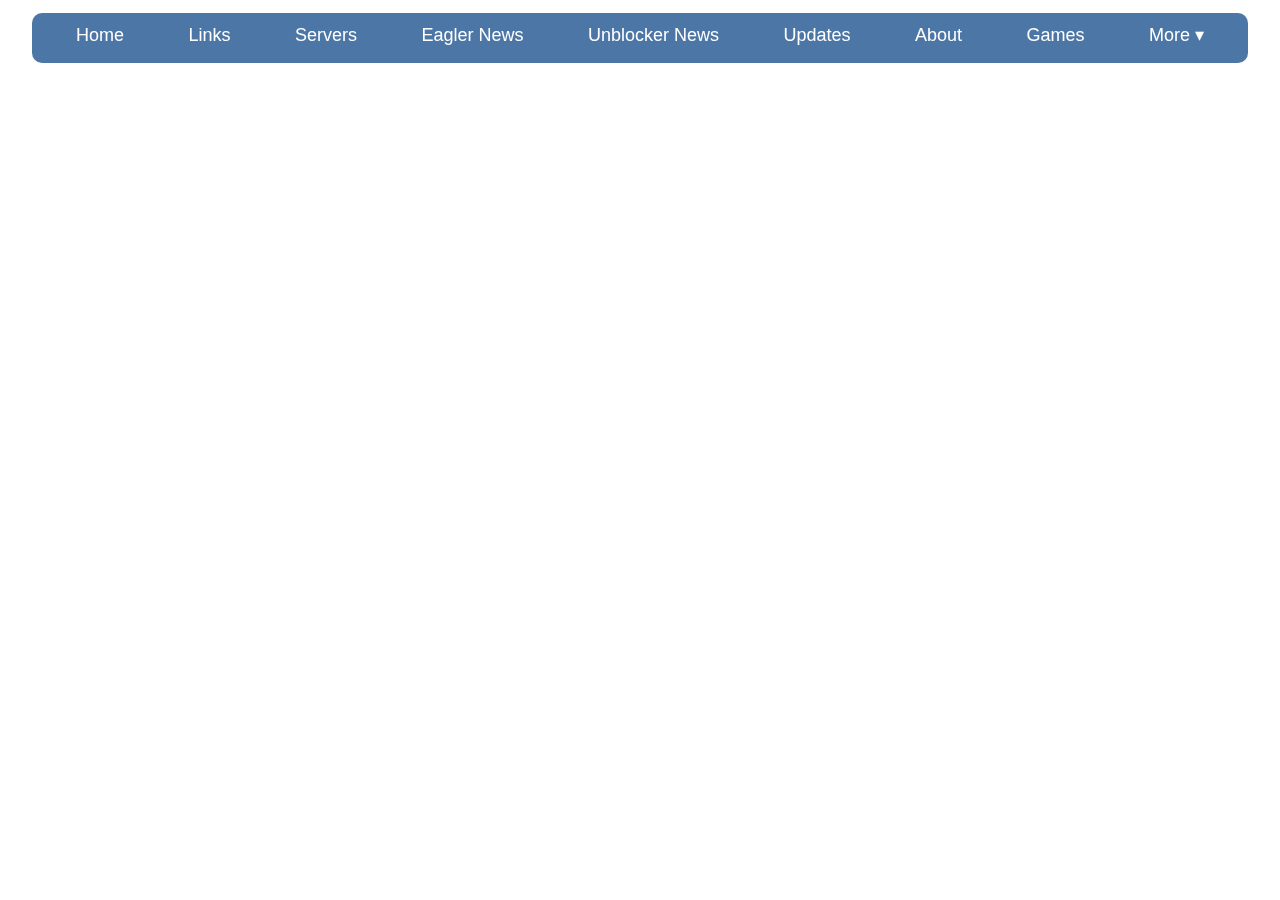
<file: about.html>
<!DOCTYPE html>
<html lang="en">
<head>
    <meta charset="UTF-8">
    <meta name="viewport" content="width=device-width, initial-scale=1.0">
    <title>Untitled Document</title>
    <link rel="stylesheet" href="styles.css">
    <script defer src="script.js"></script>
</head>
<body>

    <nav>
  <ul>
    <li><a href="index.html">Home</a></li>
    <li><a href="links.html">Links</a></li>
    <li><a href="servers.html">Servers</a></li>
    <li><a href="eaglernews.html">Eagler News</a></li>
    <li><a href="unblockernews.html">Unblocker News</a></li>
    <li><a href="updates.html">Updates</a></li>
    <li><a href="about.html">About</a></li>
    <li><a href="games.html">Games</a></li>  
    <li class="dropdown">
      <a href="#" id="more-toggle">More ▾</a>
      <ul class="dropdown-content" id="dropdown-menu">
        <li><a href="calc.html">Calculator</a></li>
        <li><a href="credits.html">Credits</a></li>
      </ul>
    </li>
  </ul>
</nav>

    <h2>About</h2>
    <p>This site was made by Astral Community</p>
    <p>Astral is a unblocked game website</p>
    
    
    <h4>Go to the Credits page for more information</h4>
    
</body>
</html>
</file>
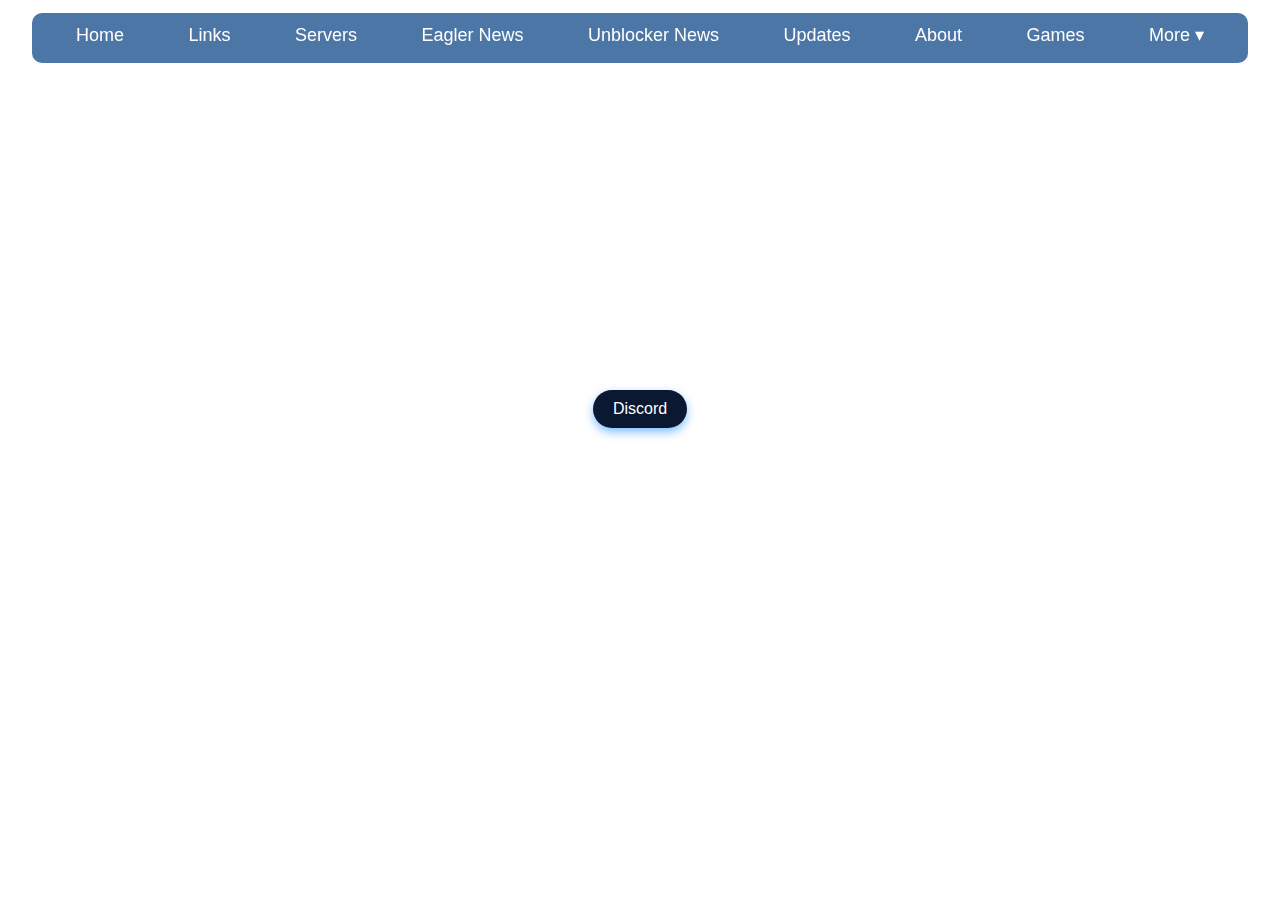
<file: credits.html>
<!DOCTYPE html>
<html lang="en">
<head>
    <meta charset="UTF-8">
    <meta name="viewport" content="width=device-width, initial-scale=1.0">
    <title>Untitled Document</title>
    <link rel="stylesheet" href="styles.css">
    <script defer src="script.js"></script>
    <link rel="icon" type="image/png" href="logo.png">
</head>
<body>
    <h1>Credits</h1>
    <p>For the space background images: https://wallpapers.com/4k-space</p>
    <p>Coders: Whitehawk1000, swiftquietkid, NuggetManDenni, and aqu3x</p>
    <p>emotional support guy: allinpurp(top seller/noob)</p>
    <button href="https://discord.gg/fY32aq8e/">Discord</button>  
    <nav>
  <ul>
    <li><a href="index.html">Home</a></li>
    <li><a href="links.html">Links</a></li>
    <li><a href="servers.html">Servers</a></li>
    <li><a href="eaglernews.html">Eagler News</a></li>
    <li><a href="unblockernews.html">Unblocker News</a></li>
    <li><a href="updates.html">Updates</a></li>
    <li><a href="about.html">About</a></li>
    <li><a href="games.html">Games</a></li> 
    <li class="dropdown">
      <a href="#" id="more-toggle">More ▾</a>
      <ul class="dropdown-content" id="dropdown-menu">
        <li><a href="calc.html">Calculator</a></li>
        <li><a href="credits.html">Credits</a></li>>   
      </ul>
    </li>
  </ul>
</nav>
</file>
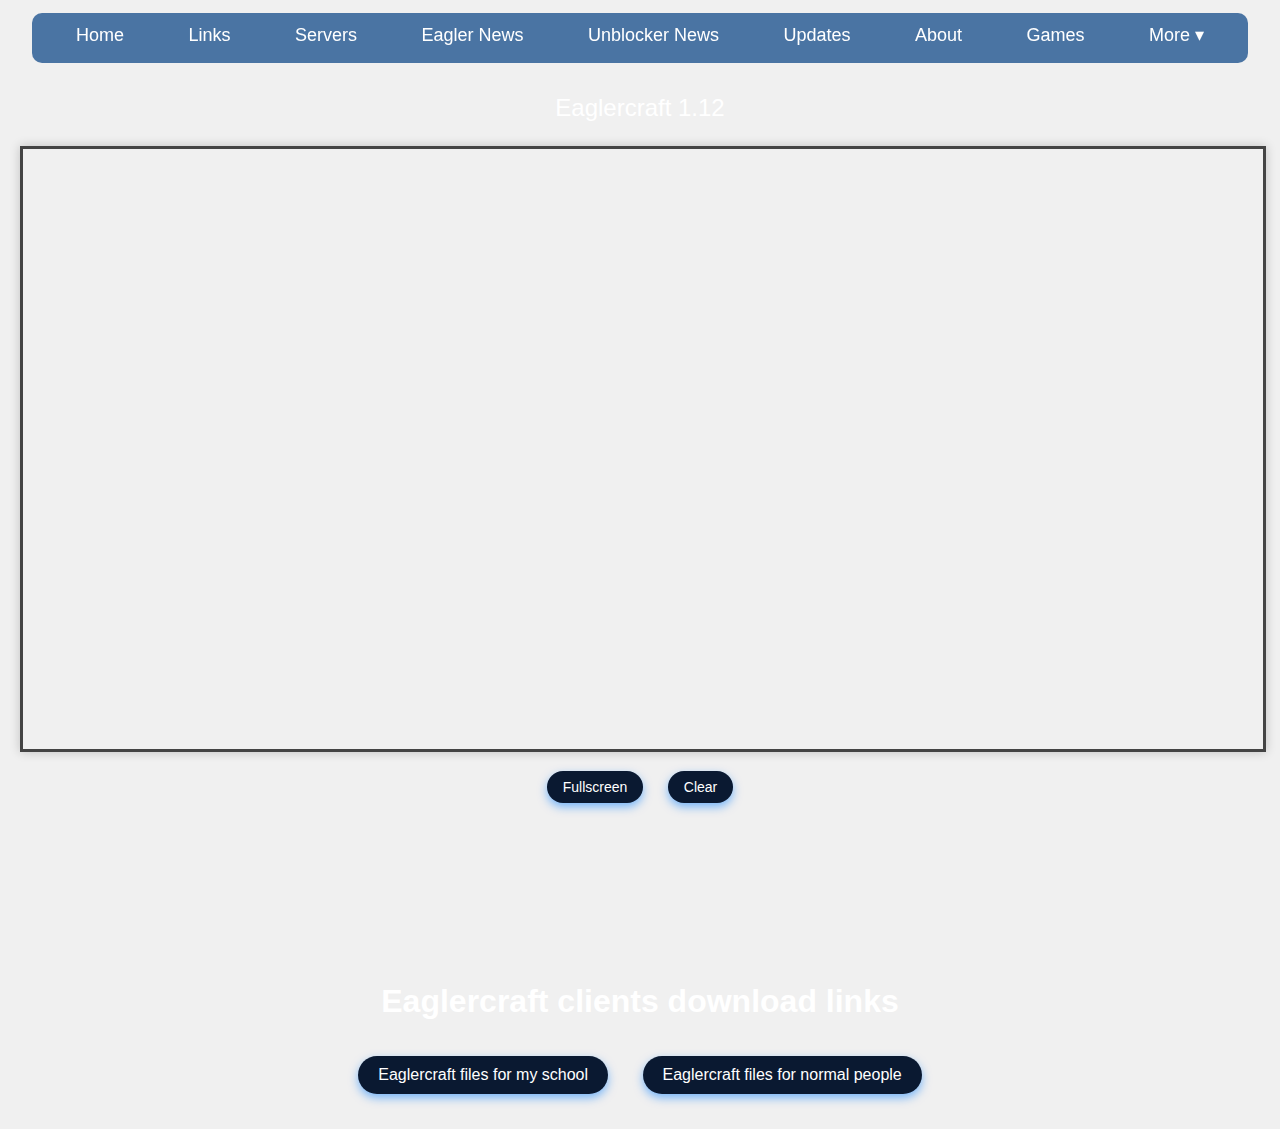
<file: eaglercraft.html>
<!DOCTYPE html>
<html lang="en">
<head>
    <meta charset="UTF-8">
    <meta name="viewport" content="width=device-width, initial-scale=1.0">
    <title>Untitled Document</title>
    <link rel="stylesheet" href="styles.css">
    <script defer src="script.js"></script>
    <link rel="icon" type="image/png" href="logo.png">
</head>
<body>

    <nav>
  <ul>
    <li><a href="index.html">Home</a></li>
    <li><a href="links.html">Links</a></li>
    <li><a href="servers.html">Servers</a></li>
    <li><a href="eaglernews.html">Eagler News</a></li>
    <li><a href="unblockernews.html">Unblocker News</a></li>
    <li><a href="updates.html">Updates</a></li>
    <li><a href="about.html">About</a></li>
    <li><a href="games.html">Games</a></li> 
    <li class="dropdown">
      <a href="#" id="more-toggle">More ▾</a>
      <ul class="dropdown-content" id="dropdown-menu">
        <li><a href="calc.html">Calc</a></li>
        <li><a href="credits.html">Credits</a></li>
      </ul>
    </li>
  </ul>
</nav>

<p style="font-size: 24px;">Eaglercraft 1.12</p>

<html>
<head>
  <style>
    body {
      font-family: sans-serif;
      margin: 20px;
      background: #f0f0f0;
    }
    #viewer {
      width: 100%;
      height: 600px;
      border: 3px solid #444;
      box-shadow: 0 0 10px rgba(0,0,0,0.2);
    }
    #controls {
      margin-top: 15px;
      text-align: center;
    }
    button {
      padding: 8px 16px;
      margin: 0 10px;
      font-size: 14px;
      cursor: pointer;
    }
  </style>
</head>
<body>

  <iframe id="viewer" src="https://eaglercraft12.netlify.app" allowfullscreen></iframe>

  <div id="controls">
    <button onclick="fullscreenIframe()">Fullscreen</button>
    <button onclick="clearIframe()">Clear</button>
  </div>

  <script>
    function fullscreenIframe() {
      const iframe = document.getElementById('viewer');
      if (iframe.requestFullscreen) {
        iframe.requestFullscreen();
      } else if (iframe.webkitRequestFullscreen) {
        iframe.webkitRequestFullscreen();
      } else if (iframe.mozRequestFullScreen) {
        iframe.mozRequestFullScreen();
      } else {
        alert('Fullscreen not supported');
      }
    }

    function clearIframe() {
      document.getElementById('viewer').src = '';
    }
  </script>


<h1>Eaglercraft clients download links</h1>
    
 <a href="https://drive.google.com/drive/folders/12v_wpBZe_GN1qd9xtP6K8GWQUhOb3uF8?usp=sharing" class="space-button">Eaglercraft files for my school</a>
 <a href="https://drive.google.com/drive/folders/1j30N6ApaoIeV2WBR0XDrn0AvA-zzDTiu?usp=sharing" class="space-button">Eaglercraft files for normal people</a>
    
</body>
</html>
</file>
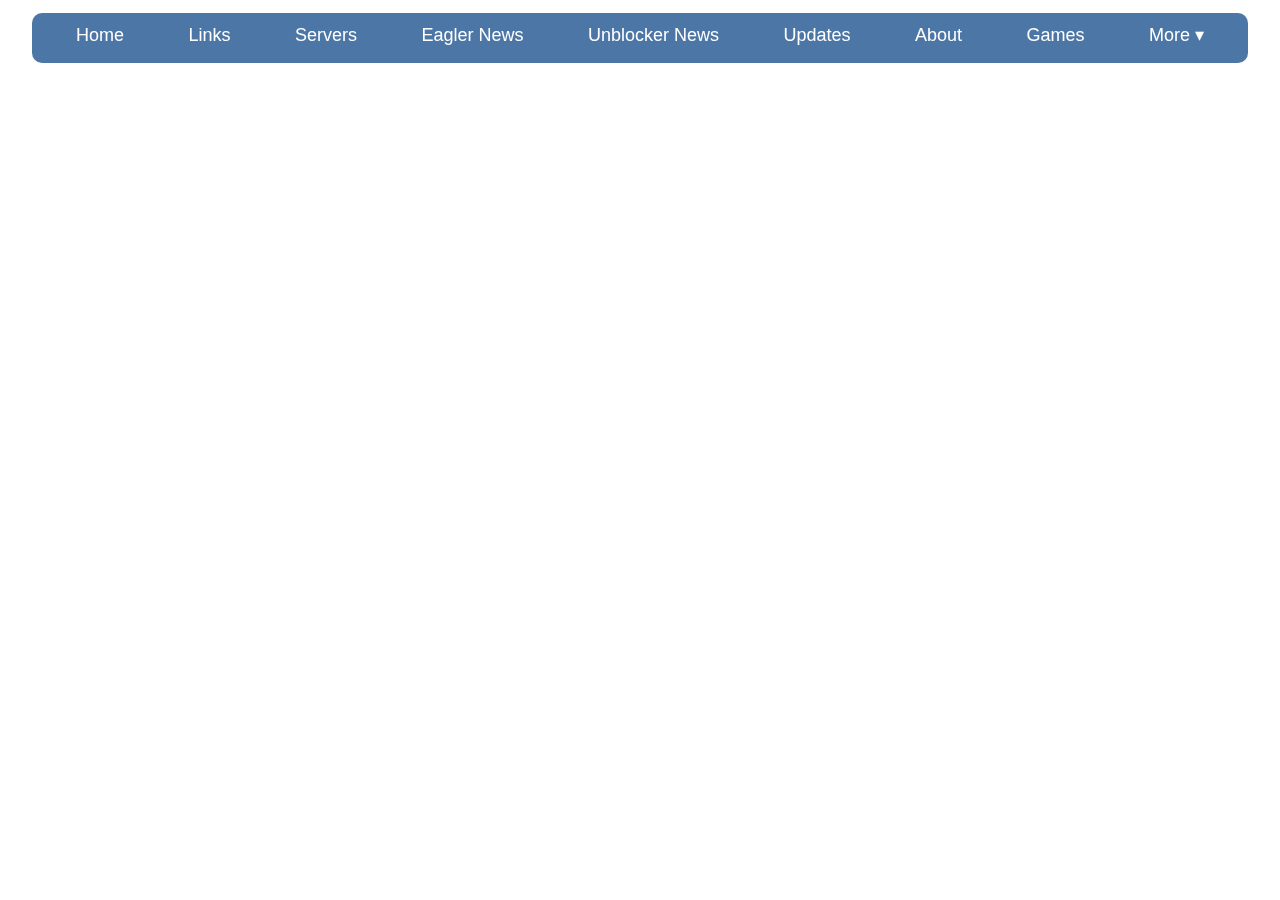
<file: eaglernews.html>
<!DOCTYPE html>
<html lang="en">
<head>
    <meta charset="UTF-8">
    <meta name="viewport" content="width=device-width, initial-scale=1.0">
    <title>Untitled Document</title>
    <link rel="stylesheet" href="styles.css">
    <script defer src="script.js"></script>
</head>
<body>

    <nav>
  <ul>
    <li><a href="index.html">Home</a></li>
    <li><a href="links.html">Links</a></li>
    <li><a href="servers.html">Servers</a></li>
    <li><a href="eaglernews.html">Eagler News</a></li>
    <li><a href="unblockernews.html">Unblocker News</a></li>
    <li><a href="updates.html">Updates</a></li>
    <li><a href="about.html">About</a></li>
    <li><a href="games.html">Games</a></li> 
    <li class="dropdown">
      <a href="#" id="more-toggle">More ▾</a>
      <ul class="dropdown-content" id="dropdown-menu">
        <li><a href="calc.html">Calculator</a></li>
        <li><a href="credits.html">Credits</a></li>
      </ul>
    </li>
  </ul>
</nav>

    <h1>Ealger News</h1>
    <p>Stay updated with the latest Ealger news here.</p>
    <h3>EalgerCraftX 1.12 is HERE!!!</h3>

</body>
</html>
</file>
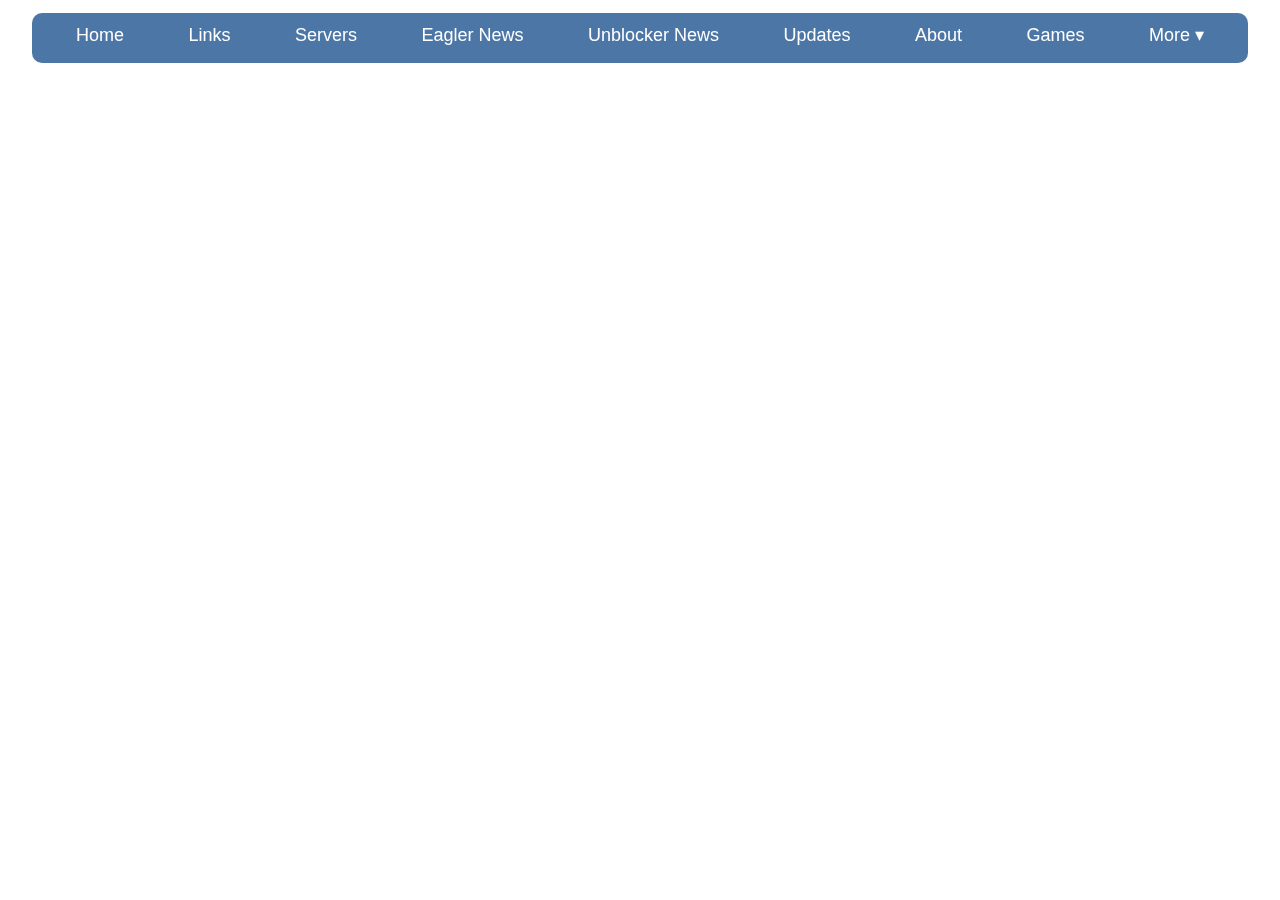
<file: info.html>
<!DOCTYPE html>
<html lang="en">
<head>
    <meta charset="UTF-8">
    <meta name="viewport" content="width=device-width, initial-scale=1.0">
    <title>Untitled Document</title>
    <link rel="stylesheet" href="styles.css">
    <script defer src="script.js"></script>
</head>
<body>

    <nav>
  <ul>
    <li><a href="index.html">Home</a></li>
    <li><a href="links.html">Links</a></li>
    <li><a href="servers.html">Servers</a></li>
    <li><a href="Eaglernews.html">Eagler News</a></li>
    <li><a href="unblockernews.html">Unblocker News</a></li>
    <li><a href="updates.html">Updates</a></li>
    <li><a href="about.html">About</a></li>
    <li><a href="games.html">Games</a></li>  
    <li class="dropdown">
      <a href="#" id="more-toggle">More ▾</a>
      <ul class="dropdown-content" id="dropdown-menu">
        <li><a href="calc.html">Calculator</a></li>
        <li><a href="credits.html">Credits</a></li>
      </ul>
    </li>
  </ul>
</nav>

    <h2>Info</h2>
   <p>This page holds the key to playing Roblox</p>
    <p>The reason for some schools of why roblox is so hard to get is usually they block or use some sort of internet that doesn't allow you play to Roblox</p>
    <p>A good way to counter this as many school's have staff wifi or guest wifi which don't have the same settings as others, for example we will use Chromebook-wifi the chromebook wifi blocks games like Roblox or Bloxd io so if we go to for example Guest-wifi the settings could possibly be different and most likey will require a password, neither you find the password or you a third party connection method this could be a hostspot or anything that can provide wifi after you do that problem you need to get past you're school's firewall which can be pretty simple if you know what you're doing a method for this "Core keys Corruption" there is a github repos for it, but the one used for this is very light as soon you close your device the firewall software reboots and is fine again, but you still can play Roblox. All you have to do after you do that is just go to now.gg and click Roblox and you can play steal a brainrot!<div>
    
    <h4>Go to the Credits page for more information</h4>
    
</body>
</html>
</file>
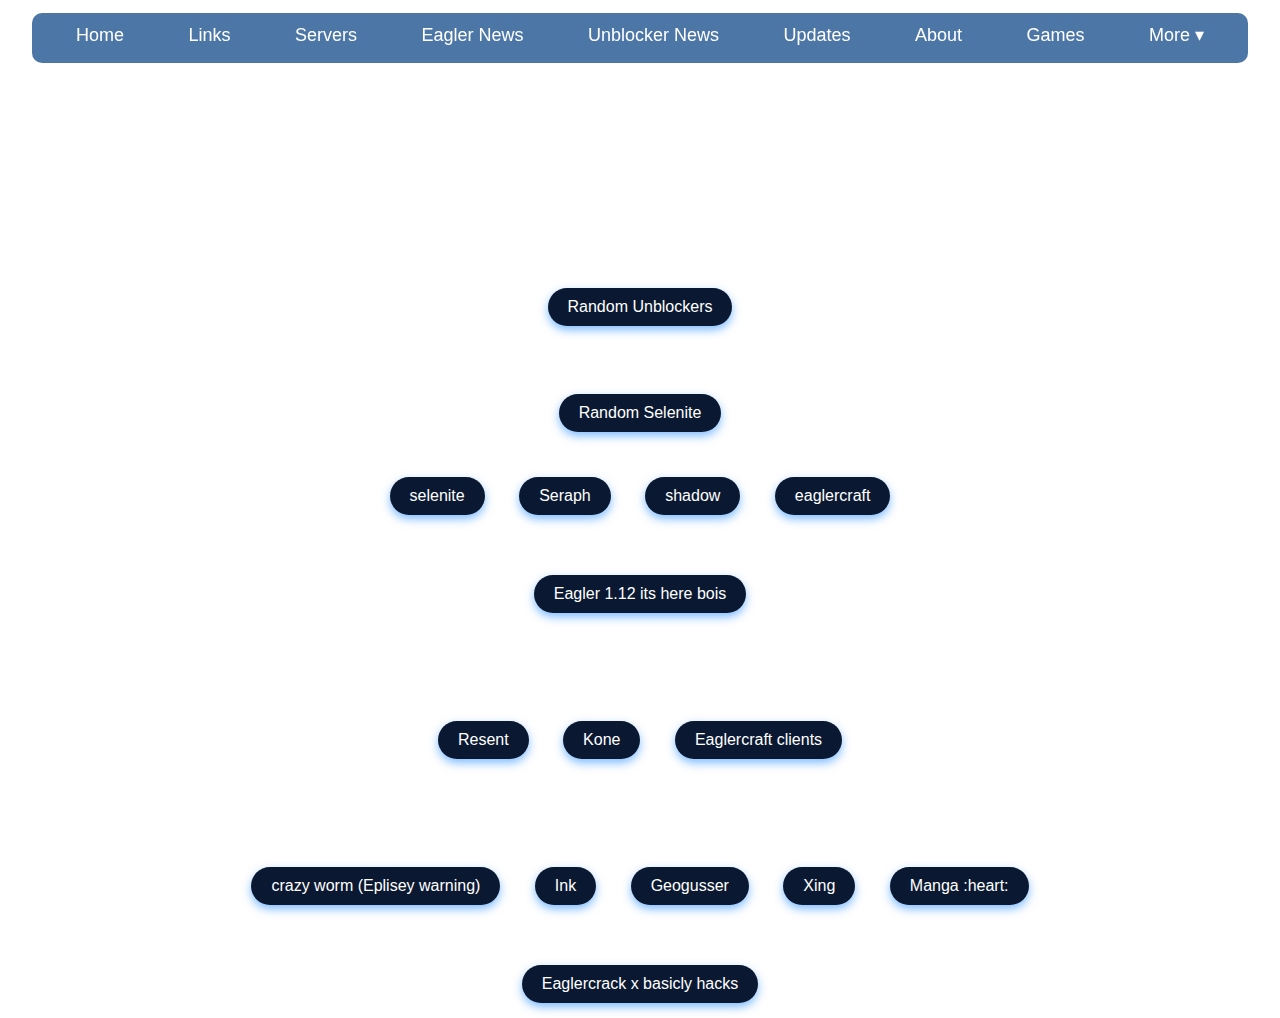
<file: links.html>
<!DOCTYPE html>
<html lang="en">
<head>
    <meta charset="UTF-8">
    <meta name="viewport" content="width=device-width, initial-scale=1.0">
    <title>Untitled Document</title>
    <link rel="stylesheet" href="styles.css">
    <script defer src="script.js"></script>
    <link rel="icon" type="image/png" href="logo.png">
</head>
<body>

<nav>
  <ul>
    <li><a href="index.html">Home</a></li>
    <li><a href="links.html">Links</a></li>
    <li><a href="servers.html">Servers</a></li>
    <li><a href="eaglernews.html">Eagler News</a></li>
    <li><a href="unblockernews.html">Unblocker News</a></li>
    <li><a href="updates.html">Updates</a></li>
    <li><a href="about.html">About</a></li>
    <li><a href="games.html">Games</a></li> 
    <li class="dropdown">
      <a href="#" id="more-toggle">More ▾</a>
      <ul class="dropdown-content" id="dropdown-menu">
        <li><a href="calc.html">Calc</a></li>
        <li><a href="credits.html">Credits</a></li>
      </ul>
    </li>
  </ul>
</nav>

    <h1>Links</h1>

    <button onclick="openRandomSiteU()">Random Unblockers</button>

    <h2>Selenite Links</h2>
    
    <button onclick="openRandomSite()">Random Selenite</button>
    
    <div class="button-container">
        <a href="https://9yearsoldlowkeyfine.netlify.app/" class="space-button">selenite</a>
        <a href="https://iplayedthesegamesbeforeeeee.netlify.app/" class="space-button">Seraph</a>
        <a href="https://www.fghjhgfvbhbgfvbhgfvbgvb.shadowshark.ipv64.net/" class="space-button">shadow</a>
        <a href="https://ethereal123.netlify.app" class="space-button">eaglercraft</a>
    </div>

    <div class="button-container">
    <a href="https://eaglercraft12.netlify.app" class="space-button">Eagler 1.12 its here bois</a>   


    <h2>Client links and other stuff</h2>

    <div class="button-container">
        <a href="https://resent.netlify.app/" class="space-button">Resent</a>
        <a href="https://coolthingepic.netlify.app/" class="space-button">Kone</a>
        <a href="https://byebyeshane.netlify.app/" class="space-button">Eaglercraft clients</a>
    </div>
  

    <h2>Random Websites to cure Boredom</h2>

    <div class="button-container">
        <a href="http://www.staggeringbeauty.com/" class="space-button">crazy worm (Eplisey warning)</a>
        <a href="https://jacksonpollock.org/" class="space-button">Ink</a>
        <a href="https://www.worldguessr.com/" class="space-button">Geogusser</a>
        <a href="https://michaelxing.com/games/" class="space-button">Xing</a>
         <a href="under constuction" class="space-button">Manga :heart:</a>
        

    </div>

     <div class="button-container">
    <a href="https://charming-capybara-53c2c8.netlify.app/" class="space-button">Eaglercrack x  basicly hacks</a>
    
</script>
</file>
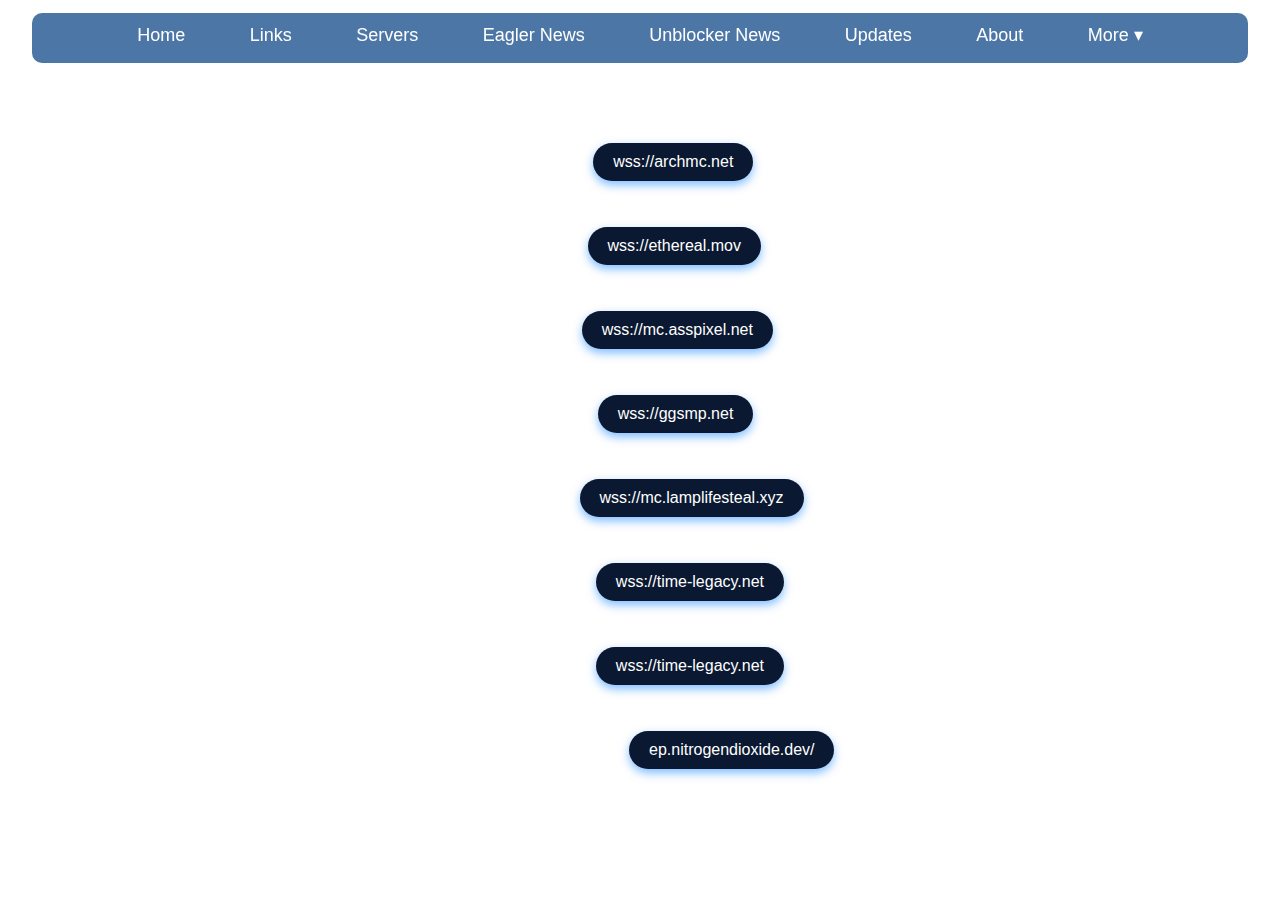
<file: servers.html>
<!DOCTYPE html>
<html lang="en">
<head>
    <meta charset="UTF-8">
    <meta name="viewport" content="width=device-width, initial-scale=1.0">
    <title>Untitled Document</title>
    <link rel="stylesheet" href="styles.css">
    <script defer src="script.js"></script>
</head>
<body>

    <nav>
  <ul>
    <li><a href="index.html">Home</a></li>
    <li><a href="links.html">Links</a></li>
    <li><a href="servers.html">Servers</a></li>
    <li><a href="Eaglernews.html">Eagler News</a></li>
    <li><a href="unblockernews.html">Unblocker News</a></li>
    <li><a href="updates.html">Updates</a></li>
    <li><a href="about.html">About</a></li>
    <li class="dropdown">
      <a href="#" id="more-toggle">More ▾</a>
      <ul class="dropdown-content" id="dropdown-menu">
        <li><a href="calc.html">Calculator</a></li>
        <li><a href="credits.html">Credits</a></li>
      </ul>
    </li>
  </ul>
</nav>

    <h2>Click to Copy</h2>

    <div class="button-container">
        <p>ArchMC: <button onclick="copyToClipboard('wss://archmc.net')" class="space-button">wss://archmc.net</button></p>
        <p>Ethereal: <button onclick="copyToClipboard('wss://ethereal.mov')" class="space-button">wss://ethereal.mov</button></p>
        <p>Ass Pixel: <button onclick="copyToClipboard('wss://mc.asspixel.net')" class="space-button">wss://mc.asspixel.net</button></p>
        <p>GG Smp: <button onclick="copyToClipboard('wss://ggsmp.net')" class="space-button">wss://ggsmp.net</button></p>
        <p>Lamplifesteal: <button onclick="copyToClipboard('wss:/mc.lamplifesteal.xyz')" class="space-button">wss://mc.lamplifesteal.xyz</button></p>
        <p>Time Legacy: <button onclick="copyToClipboard('wss://time-legacy.net')" class="space-button">wss://time-legacy.net</button></p> <p>Time Legacy: <button onclick="copyToClipboard('wss://time-legacy.net')" class="space-button">wss://time-legacy.net</button></p>
        <p>Time Legacy 2 if banned: <button onclick="copyToClipboard('ep.nitrogendioxide.dev/')" class="space-button">ep.nitrogendioxide.dev/</button></p>

</body>
</html>
</file>
<file: styles.css>
body {
    font-family: Arial, sans-serif;
    color: white;
    margin: 0;
    padding: 50px 0 0 0; 
    text-align: center;
    background-size: cover;
    background-position: center;
    background-attachment: fixed;
    animation: fadeIn 1s ease-in-out;
}

h1 {
    margin-top: 20vh;
}

@font-face {
    font-family: 'Spacey';
    src: url('Sterion-BLLld.ttf') format('truetype');
    font-weight: normal;
    font-style: normal;
}

.spacey-text {
    font-family: 'Spacey', sans-serif;
}

.bottom-left-text {
            position: absolute;
            bottom: 10px;
            left: 10px;
            color: purple;
            font-weight: bold;
        }

@keyframes fadeIn {
    from {
        opacity: 0;
        background-color: black;
    }
    to {
        opacity: 1;
    }
}

.navbar {
    background-color: #2f6097dc;
    margin-top: 0%;
    margin-bottom: 0%;
    margin-left: 2.5%;
    margin-right: 2.5%;
    border-radius: 10px;
    overflow: hidden;
    width: 95%;
    height: 40px;
}

.navbar ul {
    display: inline-flex;
    list-style: none;
}

.navbar ul li {
    margin: 50px;
    margin-top: -6px;
    margin-bottom: 10px;
}

.navbar a {
    color: #a1c6fcc2;
    text-align: center;
    padding: 8px 10px;
    font-size: 20px;
    text-decoration: none;
    border-radius: 10px;
    font-family:'Courier New, Courier, monospace';
    margin-left: 5%;
    margin-right: 5%;
}

.navbar a:hover{
    transform: scale(1.05);
    color: #5bb8f3;
}

.navbar p {
    color: #a1c6fcc2;
    text-align: center;
    font-size: 25px;
    text-decoration: none;
    vertical-align: baseline;
    border-radius: 10px;
    padding-bottom: 40%;
    font-weight: bold;
    margin-top: 5px;
    padding-left: 10px;
    padding-right: 10px;
    font-family: 'Courier New', Courier, monospace;
}



/* Navigation bar old */
nav {
    background-color: #2f6097dc;
    margin-top: 1%;
    margin-bottom: 0%;
    margin-left: 2.5%;
    margin-right: 2.5%;
    border-radius: 10px;
    overflow:visible;
    width: 95%;
    height: 30px;
    position: fixed;
    top: 0;
    left: 0;
    padding: 10px 0;
    z-index: 1000;
}

nav ul {
    list-style: none;
    padding: 0;
    margin: 0;
    text-align: center;
}

nav li {
    display: inline;
    margin-left: 15px;
    margin-right: 15px;
    margin-top: 1.5px;
    margin-bottom: 1px;
}

nav a {
    text-decoration: none;
    color: white;
    font-size: 18px;
    padding: 10px 15px;
    transition: color 0.3s ease;
}

nav a:hover {
    color: lightblue;
}


/* Header */
header {
    margin-top: 50px;
}

.subtitle {
    font-size: 14px;
    color: lightgray;
}

/* Buttons */
.button-container {
    margin-top: 30px;
}

.space-button {
    display: inline-block;
    background: rgba(0, 0, 94, 0.76);
    color: white;
    padding: 15px 25px;
    margin: 15px;
    border-radius: 0px;
    text-decoration: none;
    font-size: 18px;
    transition: transform 0.3s, box-shadow 0.3s;
}

.space-button:hover {
    transform: translateY(-5px);
    box-shadow: 0px 5px 15px lightblue;
}

/* Style for all buttons */
button, .space-button {
    background-color: #0a1931; /* Dark blue space theme */
    color: white;
    padding: 10px 20px;
    font-size: 16px;
    border: none;
    cursor: pointer;
    transition: 0.3s ease-in-out;
    border-radius: 20px; /* Curved edges */
    box-shadow: 0px 4px 10px rgba(0, 123, 255, 0.5); /* Glowing effect */
}

/* Hover effect: lifts up and glows */
button:hover, .space-button:hover {
    transform: translateY(-5px);
    box-shadow: 0px 6px 15px rgba(0, 123, 255, 0.7);
}

/* Button when clicked */
button:active, .space-button:active {
    transform: translateY(2px);
    box-shadow: 0px 2px 8px rgba(0, 123, 255, 0.4);
}

/* Style for update boxes */
.update-box {
    background-color: rgba(10, 25, 49, 0.9); /* Dark blue, slightly transparent */
    color: white;
    padding: 15px;
    margin: 15px auto; /* Center the boxes */
    border-radius: 15px; /* Curved edges */
    box-shadow: 0px 4px 10px rgba(0, 123, 255, 0.5); /* Glowing effect */
    transition: 0.3s ease-in-out;
    width: 60%; /* Make the boxes less wide */
    max-width: 500px; /* Prevent them from getting too large on bigger screens */
    text-align: center;
}

/* Update box hover effect */
.update-box:hover {
    transform: translateY(-5px);
    box-shadow: 0px 6px 15px rgba(0, 123, 255, 0.7);
}

#cloakButton {
    margin-top: 50px; /* Adjust the value to move it lower */
}

/* Dropdown styles for "More" in nav */
.dropdown {
    position: relative;
    display: inline-block;
}

.dropdown-content {
    display: none;
    position: absolute;
    background: rgba(0, 0, 0, 0.95);
    min-width: 160px;
    box-shadow: 0px 8px 16px rgba(0, 123, 255, 0.3);
    z-index: 1001;
    text-align: left;
}

.dropdown-content a {
    display: block;
    color: white;
    padding: 10px 15px;
    text-decoration: none;
}

.dropdown-content a:hover {
    background-color: #0a1931;
    color: lightblue;
}

.dropdown:hover .dropdown-content {
    display: block;
}

.arrow {
    font-size: 12px;
    margin-left: 5px;
}

/* Dropdown Styles */
nav ul li.dropdown {
  position: relative;
  display: inline-block;
}

nav ul li .dropdown-content {
  display: none;
  position: absolute;
  background-color: rgba(0, 0, 0, 0.9);
  min-width: 160px;
  z-index: 1000;
  border-radius: 10px;
  box-shadow: 0 8px 16px rgba(0,0,0,0.3);
}

nav ul li .dropdown-content li {
  display: block;
  margin: 0;
}

nav ul li .dropdown-content li a {
  display: block;
  padding: 10px 15px;
  color: white;
  text-decoration: none;
}

nav ul li .dropdown-content li a:hover {
  background-color: rgba(255, 255, 255, 0.1);
}

/* Show dropdown on toggle */
nav ul li .dropdown-content.show {
  display: block;
}
</file>
